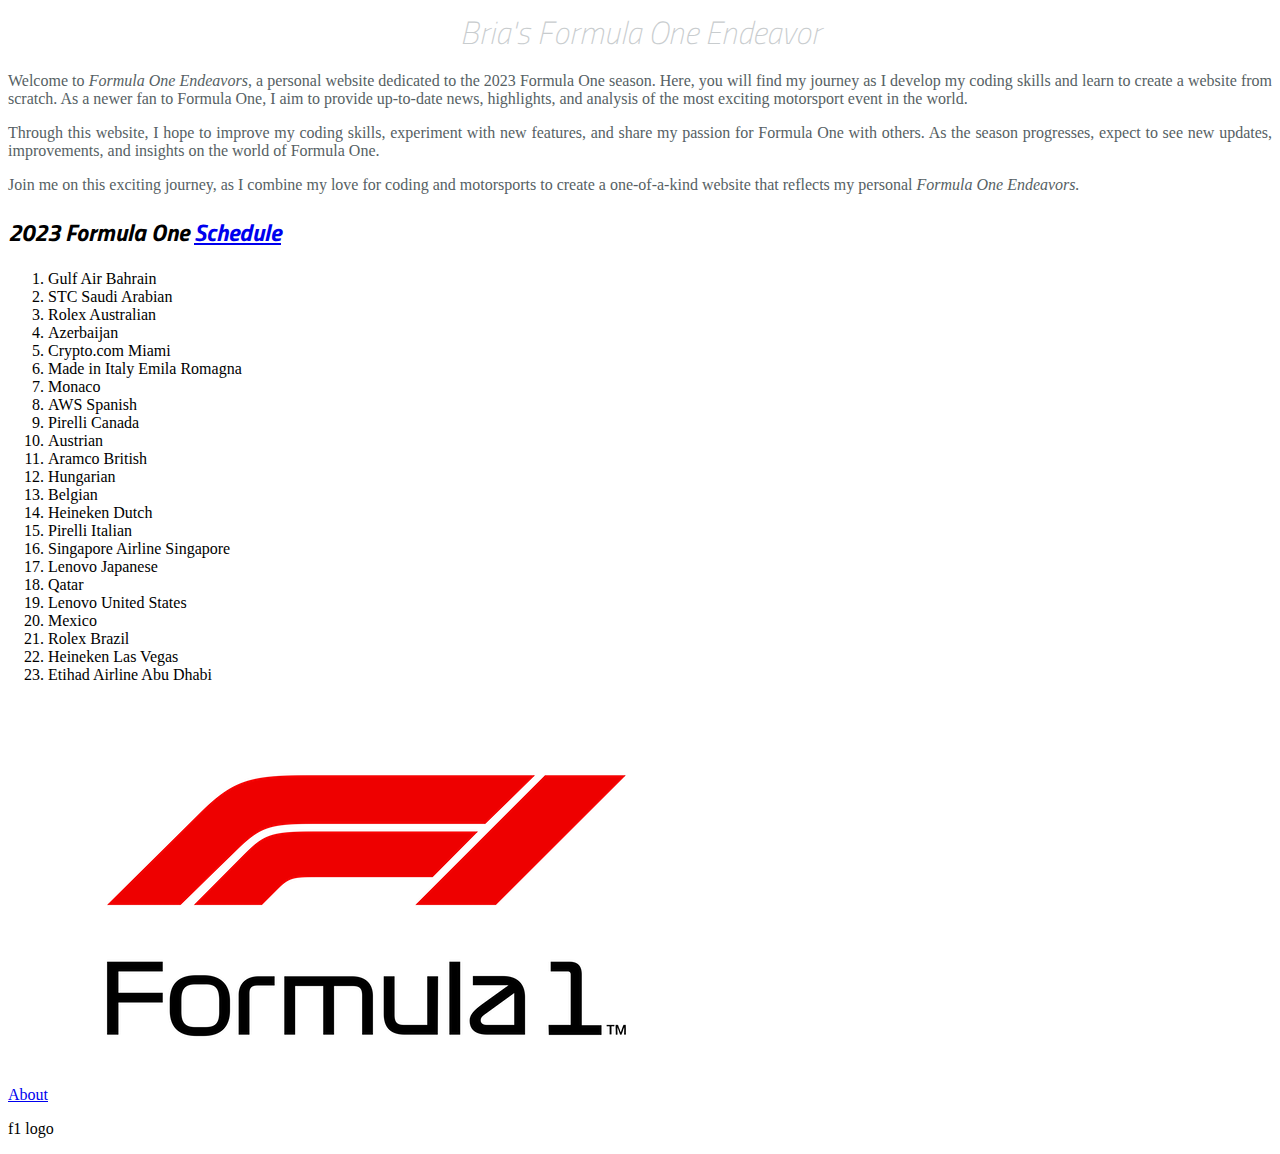
<file: index.html>
<!DOCTYPE html>
<html lang="en">
  <head>
    <meta name ="viewport" content="initial-scale=1, width=device-width">
    <link rel="stylesheet" href="style.css">
    <title>Bria's Formula One Endeavor</title>
  </head>

  <body>
  <header>Bria's Formula One Endeavor</header>
  
  <div id = "main-introduction" class="intro">
  <p>Welcome to <em>Formula One Endeavors</em>, a personal website dedicated to the 2023 Formula One season. Here, you will find my journey as I develop my coding skills and learn to create a website from scratch. 
  As a newer fan to Formula One, I aim to provide up-to-date news, highlights, and analysis of the most exciting motorsport event in the world.</p>

  <p>Through this website, I hope to improve my coding skills, experiment with new features, and share my passion for Formula One with others. As the season progresses, expect to see new updates, improvements, and insights on the world of Formula One.</p> 

  <p>Join me on this exciting journey, as I combine my love for coding and motorsports to create a one-of-a-kind website that reflects my personal <em>Formula One Endeavors.</em></p>
  </div>
  
  
  <h2>2023 Formula One <a href="https://www.formula1.com/en/racing/2023.html">Schedule</a></h2>
  <ol>
    <li>Gulf Air Bahrain</li>
    <li>STC Saudi Arabian</li>
    <li>Rolex Australian</li>
    <li>Azerbaijan</li>
    <li>Crypto.com Miami</li>
    <li>Made in Italy Emila Romagna</li>
    <li>Monaco</li>
    <li>AWS Spanish</li>
    <li>Pirelli Canada</li>
    <li>Austrian</li>
    <li>Aramco British</li>
    <li>Hungarian</li>
    <li>Belgian</li>
    <li>Heineken Dutch</li>
    <li>Pirelli Italian</li>
    <li>Singapore Airline Singapore</li>
    <li>Lenovo Japanese</li>
    <li>Qatar</li>
    <li>Lenovo United States</li>
    <li>Mexico</li>
    <li>Rolex Brazil</li>
    <li>Heineken Las Vegas</li>
    <li>Etihad Airline Abu Dhabi</li>
  </ol>

  <a href="pages/formula-one-endeavor-links/about.html">About</a>
  <img src="pages/formula-one-endeavor-images/f1logoupdated.png" 
  alt="F1 logo. Not the most recent one"><p>f1 logo</p>
  </body>
</html>
</file>
<file: style.css>
@import url('https://fonts.googleapis.com/css2?family=Titillium+Web:ital@1&display=swap');

header{
    font-family: 'Titillium Web', sans-serif;
    font-style: italic;
    font-weight: lighter;
    font-size: xx-large;
    text-align: center;
    color:#C8CCCE;
    display: block;
}

#main-introduction {
    color: #565F64;
    text-align: justify;
    
}

h2 {
    font-family: 'Titillium Web', sans-serif;
    font-style: oblique;
    font-weight: bold;
    text-align: left;
    color: black;
}

a:active {
    color:black;
}

a:hover {
    color:#C8CCCE;
}

a:visited {
    color: #565F64;
}
</file>
